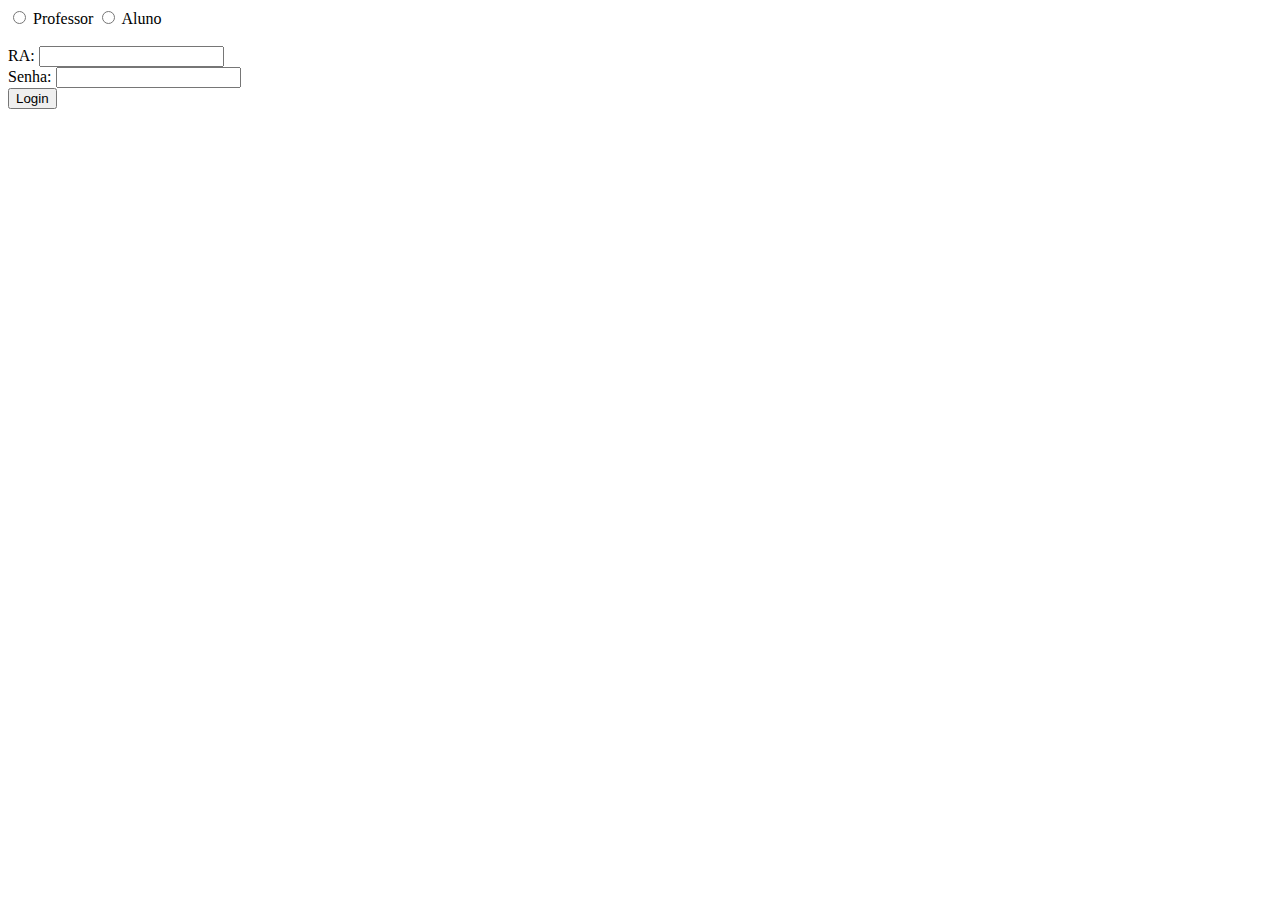
<file: WebContent/login.html>
<!DOCTYPE html>
<html>
    <head>
        <meta charset="UTF-8">
        <title>Login Mack Presença</title>
    </head>
    <body>

        <form action="LoginServlet?control=Login" method="post">
			
			<input type="radio" name="tipoAcesso" value="professor"/> Professor
			<input type="radio" name="tipoAcesso" value="aluno"/> Aluno
			<br><br>
            RA: <input type="text" name="ra" required/>
            <br>
            Senha: <input type="password" name="senha" required/>
            <br>
            <input type="submit" value="Login">
            
            
            
            
        </form>
     
    </body>
</html>
</file>
